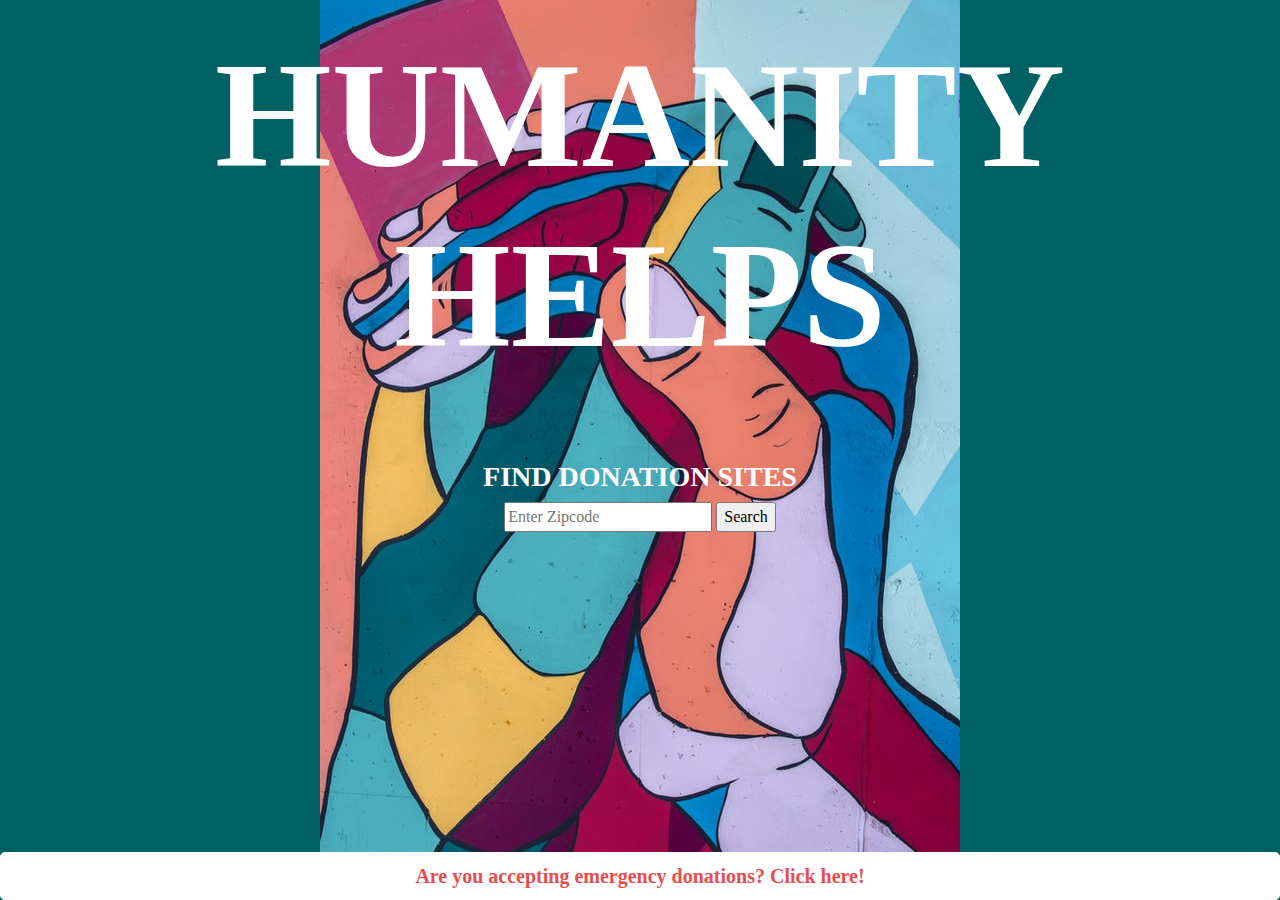
<file: index.html>
<!doctype html>
<html lang="en">
  <head>
    <meta charset="utf-8">
    <meta name="viewport" content="width=device-width, initial-scale=1, shrink-to-fit=no">
    <meta name="description" content="">
    <meta name="author" content="Mark Otto, Jacob Thornton, and Bootstrap contributors">
    <meta name="generator" content="Jekyll v4.1.1">
    <title>Humanity Helps</title>

    <script type="text/javascript" src="src/item.js"></script>
    <script type="text/javascript" src="src/day.js"></script>
    <script type="text/javascript" src="src/site.js"></script>
    <script type="text/javascript" src="src/index.js"></script>

    <!-- Bootstrap CSS -->
    <link rel="stylesheet" href="https://stackpath.bootstrapcdn.com/bootstrap/4.5.2/css/bootstrap.min.css" 
      integrity="sha384-JcKb8q3iqJ61gNV9KGb8thSsNjpSL0n8PARn9HuZOnIxN0hoP+VmmDGMN5t9UJ0Z" crossorigin="anonymous">

    <!-- Optional JavaScript -->
    <!-- jQuery first, then Popper.js, then Bootstrap JS -->
    <script src="https://code.jquery.com/jquery-3.5.1.slim.min.js" integrity="sha384-DfXdz2htPH0lsSSs5nCTpuj/zy4C+OGpamoFVy38MVBnE+IbbVYUew+OrCXaRkfj" crossorigin="anonymous"></script>
    <script src="https://cdn.jsdelivr.net/npm/popper.js@1.16.1/dist/umd/popper.min.js" integrity="sha384-9/reFTGAW83EW2RDu2S0VKaIzap3H66lZH81PoYlFhbGU+6BZp6G7niu735Sk7lN" crossorigin="anonymous"></script>
    <script src="https://stackpath.bootstrapcdn.com/bootstrap/4.5.2/js/bootstrap.min.js" integrity="sha384-B4gt1jrGC7Jh4AgTPSdUtOBvfO8shuf57BaghqFfPlYxofvL8/KUEfYiJOMMV+rV" crossorigin="anonymous"></script>

    <link href="index.css" rel="stylesheet">

  

  </head>

  <body class="text-center">

    
    
    <div class="cover-container d-flex w-100 h-100  mx-auto flex-column">
      <!-- <img src=images/tim-mossholder-zs-PAgqgenQ-unsplash.png class="img-fluid" alt="Responsive image"> -->
      <header>
        <div class="inner">
          <h3 class="masthead-brand">HUMANITY HELPS</h3>
        </div>
      </header>

      <main role="main" class="inner cover">
        <div id='main'>

        
        </div>
      </main>
      <br>
      <br>
      <footer class="mastfoot mt-auto">
        <div id="footer-div" class="inner">
        
        </div>
      </footer>

    </div>

  </body>

</html>
</file>
<file: index.css>
/*
 * Globals
 */

/* Links */


/* Custom default button */

.btn-secondary,
.btn-secondary:hover,
.btn-secondary:focus {
  color: #333;
  text-shadow: none; /* Prevent inheritance from `body` */
  background-color: #fff;
  border: .05rem solid #fff;
}

.btn-block {
  color: #E84D4D;
  font-weight: bold;
}

/*
 * Base structure
 */

html,
body {
  height: 100%;
  background-color: #006063;
  background-image: url("images/tim-mossholder-zs-PAgqgenQ-unsplash.png");
  /* background-size: contain; */
  background-repeat: repeat-y;
  background-position: center;
  font-family: "Andale Mono";

}

body {
  display: -ms-flexbox;
  display: flex;
  color: #fff;
}

.card {
  text-align: center;
  border: grey solid 1px;
  padding: 1rem;
  width: 25rem;
  height: 30rem;
  display: inline-grid;
  margin: 1rem 2rem;
  box-shadow: 3px 4px #e04b52;
  background-color: white;
  opacity: 60%;
  color: black;
}

.card-lg {
  text-align: center;
  border: grey solid 1px;
  padding: 1rem;
  width: 70rem;
  height: 50rem;
  display: inline-grid;
  margin: 1rem 2rem;
  box-shadow: 3px 4px #e04b52;
  background-color: white;
  opacity: 60%;
  color: black;
}

h3 {
  font-weight: bold;
}

.cover-container {
  max-width: em;
}

.hidden {
  display: none;
}


/*
 * Header
 */
.masthead {
  margin-bottom: 2rem;
}

.masthead-brand {
  margin-bottom: 0;
  font-size: 150px;
  font-family: Impact;
  text-align: center;
  margin: 25px 25px 75px;
  /* font-weight: bold; */
}

/*
 * Footer
 */
</file>
